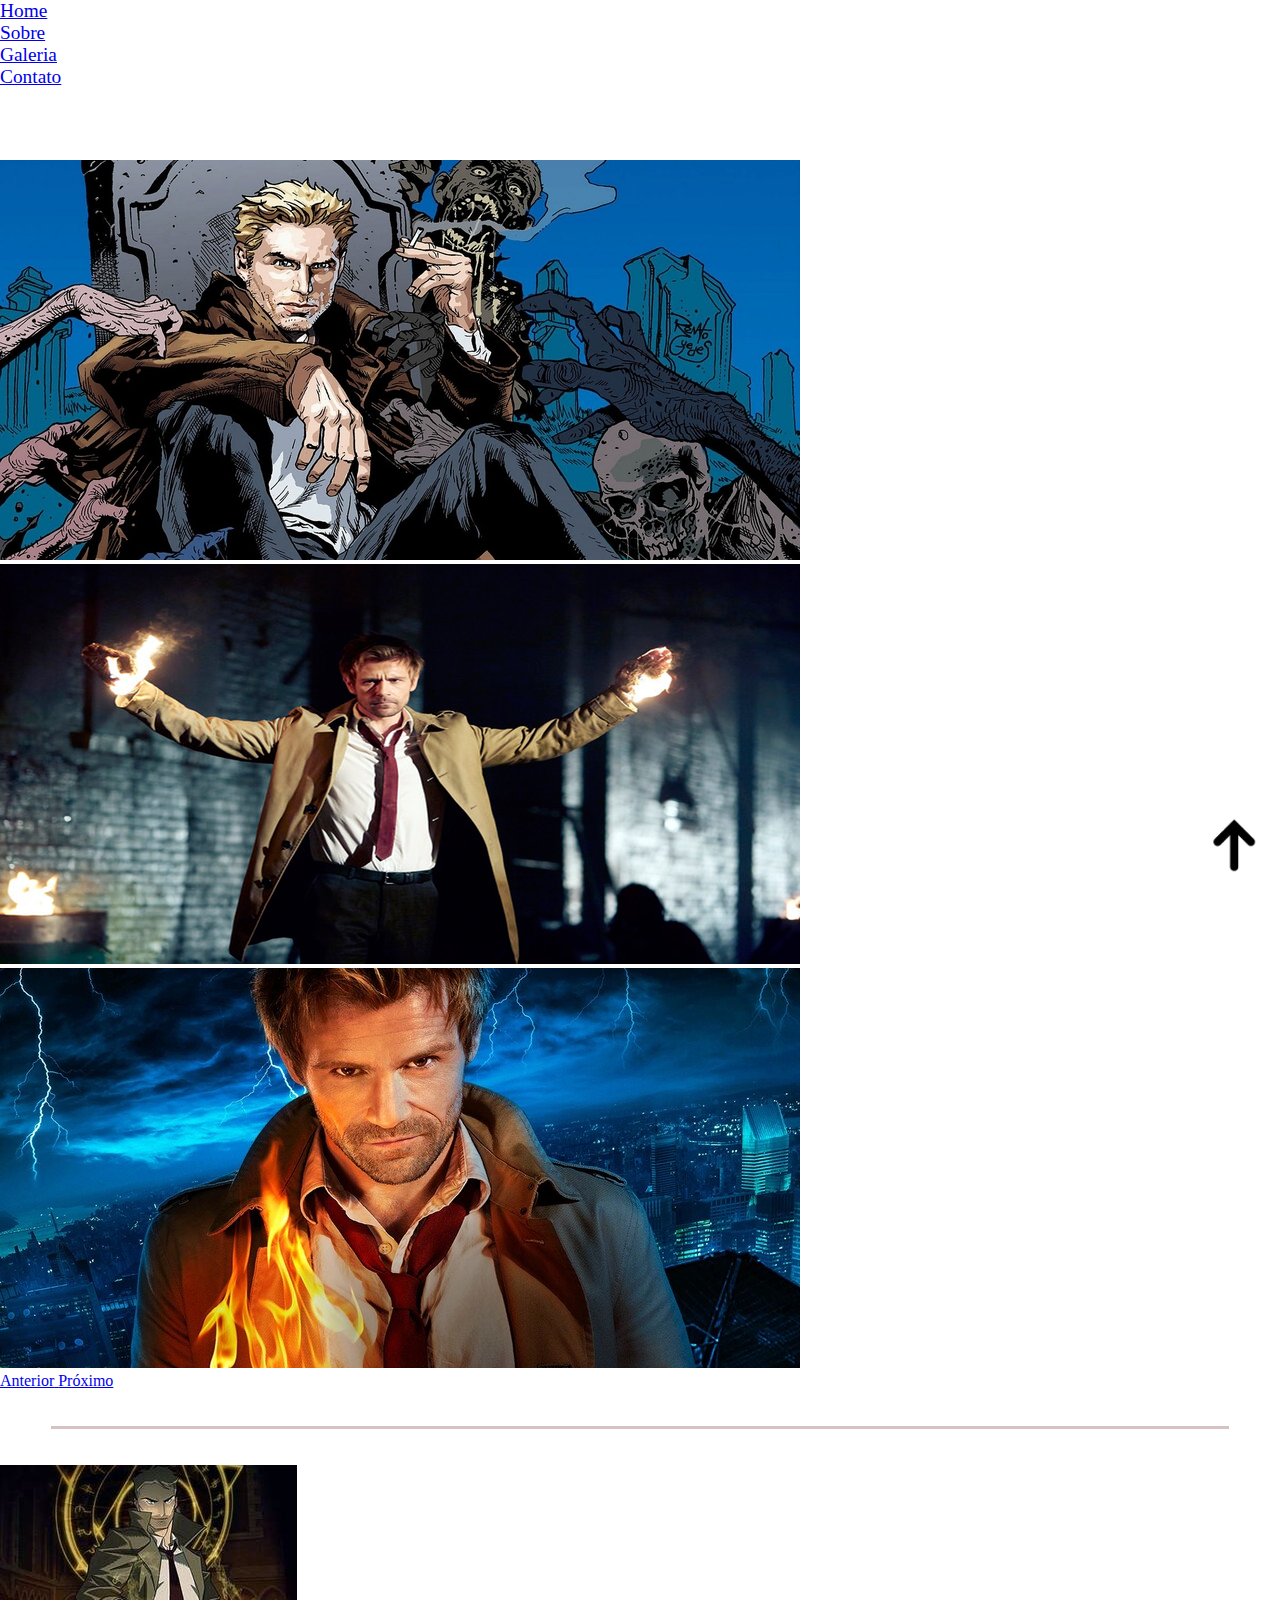
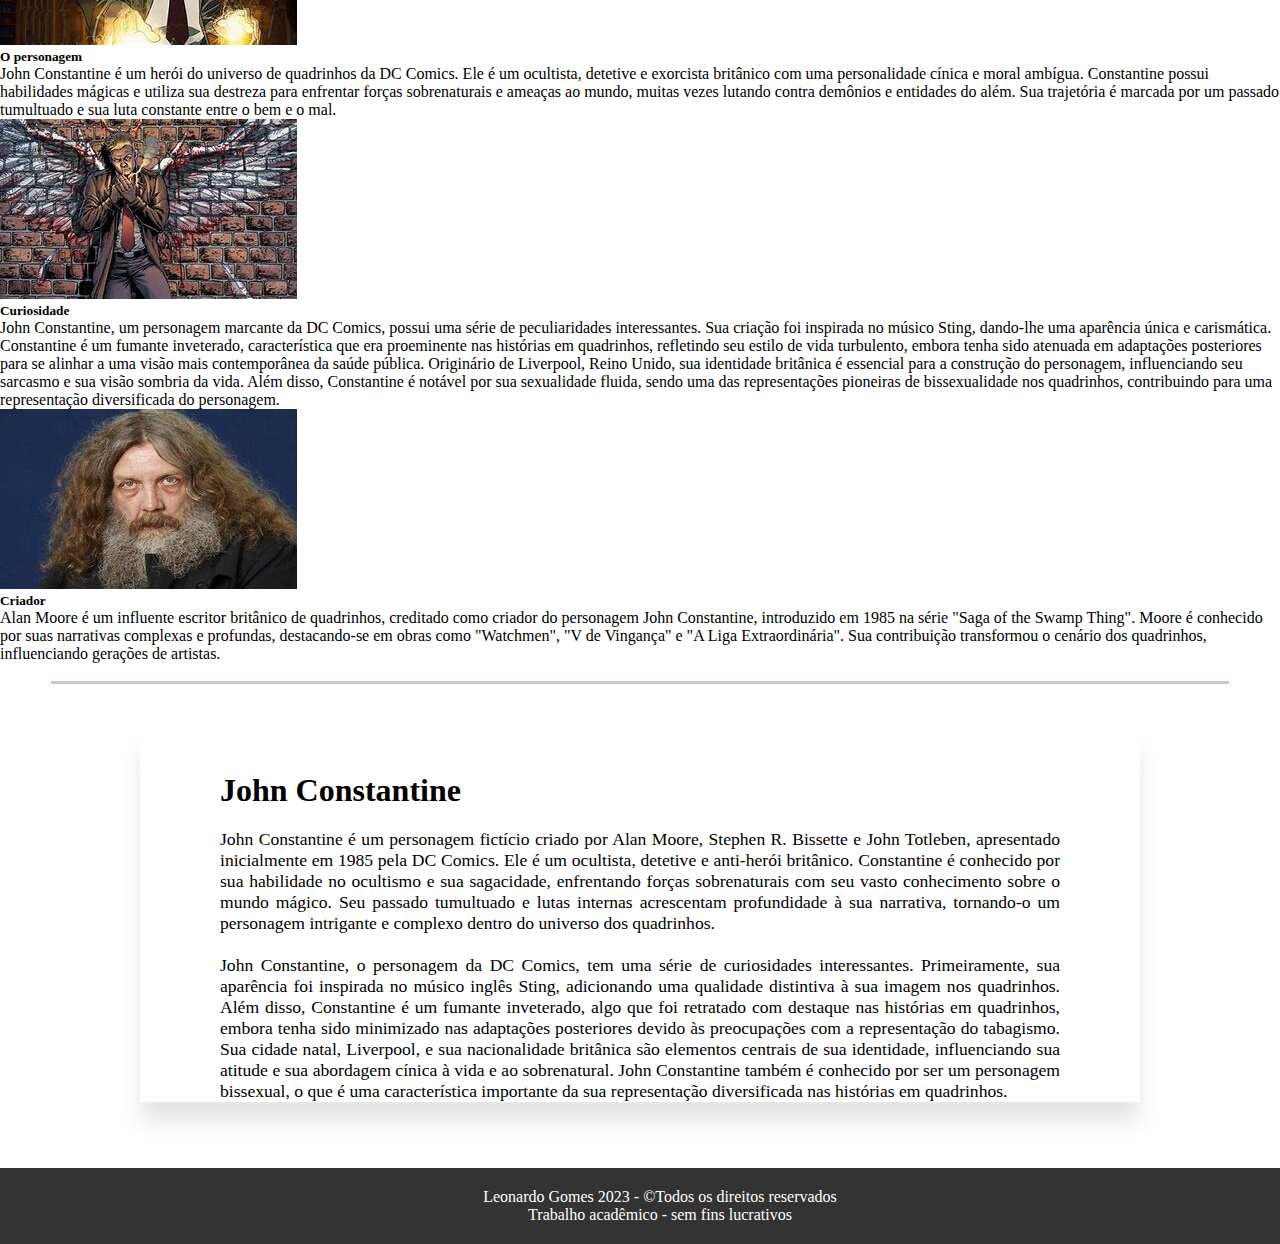
<file: index.html>
<!DOCTYPE html>
<html lang="pt-br">
  <head>
    
    <meta charset="utf-8">
    <meta name="viewport" content="width=device-width, initial-scale=1, shrink-to-fit=no">
    <link rel="stylesheet" href="estilo.css">
    <link rel="icon" type="image/png" href="img/icone.jpeg">
    <link rel="stylesheet" href="https://stackpath.bootstrapcdn.com/bootstrap/4.1.3/css/bootstrap.min.css" integrity="sha384-MCw98/SFnGE8fJT3GXwEOngsV7Zt27NXFoaoApmYm81iuXoPkFOJwJ8ERdknLPMO" crossorigin="anonymous">

    <title>Constantine - Home</title>
  </head>
  <body>

    <ul class="nav nav-pills">
      <li class="nav-item">
        <a class="nav-link active" href="index.html">Home</a>
      </li>
      <li class="nav-item">
        <a class="nav-link" href="sobre.html">Sobre</a>
      </li>
      <li class="nav-item">
        <a class="nav-link" href="Galeria.html">Galeria</a>
      </li>
      <li class="nav-item">
        <a class="nav-link" href="contato.html">Contato</a>
      </li>
    </ul>

    <br>

    <div class="corousel">

    <div id="carouselExampleIndicators" class="carousel slide" data-ride="carousel">
      <ol class="carousel-indicators">
        <li data-target="#carouselExampleIndicators" data-slide-to="0" class="active"></li>
        <li data-target="#carouselExampleIndicators" data-slide-to="1"></li>
        <li data-target="#carouselExampleIndicators" data-slide-to="2"></li>
      </ol>
      <div class="carousel-inner">
        <div class="carousel-item active">
          <img class="d-block w-100" src="img/carrosel1.jpg"  alt="Primeiro Slide">
        </div>
        <div class="carousel-item">
          <img class="d-block w-100" src="img/car.jpg"  alt="Segundo Slide">
        </div>
        <div class="carousel-item">
          <img class="d-block w-100" src="img/car2.jpg" alt="Terceiro Slide">
        </div>
      </div>
      <a class="carousel-control-prev" href="#carouselExampleIndicators" role="button" data-slide="prev">
        <span class="carousel-control-prev-icon" aria-hidden="true"></span>
        <span class="sr-only">Anterior</span>
      </a>
      <a class="carousel-control-next" href="#carouselExampleIndicators" role="button" data-slide="next">
        <span class="carousel-control-next-icon" aria-hidden="true"></span>
        <span class="sr-only">Próximo</span>
      </a>
    </div>
  
  </div>

  <br><br>

  <hr class="linha">

  <br><br>

    <div class="card-deck">
      <div class="card">
        <img class="card-img-top" src="img/card1.jpeg" alt="Imagem de capa do card">
        <div class="card-body">
          <h5 class="card-title">O personagem</h5>
          <p class="card-text">John Constantine é um herói do universo de quadrinhos da DC Comics. Ele é um ocultista, detetive e 
            exorcista britânico com uma personalidade cínica e moral ambígua. Constantine possui habilidades mágicas e utiliza sua destreza 
            para enfrentar forças sobrenaturais e ameaças ao mundo, muitas vezes lutando contra demônios e entidades do além. Sua trajetória 
            é marcada por um passado tumultuado e sua luta constante entre o bem e o mal.</p>
        </div>
      </div>

      <div class="card">
        <img class="card-img-top" src="img/constantine3.jpeg" alt="Imagem de capa do card">
        <div class="card-body">
          <h5 class="card-title">Curiosidade</h5>
          <p class="card-text">John Constantine, um personagem marcante da DC Comics, possui uma série de peculiaridades interessantes. Sua criação foi inspirada no músico 
            Sting, dando-lhe uma aparência única e carismática. Constantine é um fumante inveterado, característica que era proeminente nas histórias em quadrinhos, 
            refletindo seu estilo de vida turbulento, embora tenha sido atenuada em adaptações posteriores para se alinhar a uma visão mais contemporânea da saúde pública. 
            Originário de Liverpool, Reino Unido, sua identidade britânica é essencial para a construção do personagem, influenciando seu sarcasmo e sua visão sombria da 
            vida. Além disso, Constantine é notável por sua sexualidade fluida, sendo uma das representações pioneiras de bissexualidade nos quadrinhos, contribuindo para 
            uma representação diversificada do personagem.</p>
        </div>
      </div>

      <div class="card">
        <img class="card-img-top" src="img/alan.jpeg"alt="Imagem de capa do card">
        <div class="card-body">
          <h5 class="card-title">Criador</h5>
          <p class="card-text">Alan Moore é um influente escritor britânico de quadrinhos, creditado como criador do personagem John 
            Constantine, introduzido em 1985 na série "Saga of the Swamp Thing". Moore é conhecido por suas narrativas complexas e profundas,
             destacando-se em obras como "Watchmen", "V de Vingança" e "A Liga Extraordinária". Sua contribuição transformou o cenário dos 
             quadrinhos, influenciando gerações de artistas.</p>
        </div>
      </div>
    </div>

    <br>

    <hr class="linha">
    
    <br>

    <div class="introducao"><h1 class="title">John Constantine</h1>
      
      <p class="int">John Constantine é um personagem fictício criado por Alan Moore, Stephen R. Bissette e John Totleben, apresentado inicialmente em 
        1985 pela DC Comics. Ele é um ocultista, detetive e anti-herói britânico. Constantine é conhecido por sua habilidade no ocultismo e 
        sua sagacidade, enfrentando forças sobrenaturais com seu vasto conhecimento sobre o mundo mágico. Seu passado tumultuado e lutas 
        internas acrescentam profundidade à sua narrativa, tornando-o um personagem intrigante e complexo dentro do universo dos quadrinhos.
        <br><br>
        John Constantine, o personagem da DC Comics, tem uma série de curiosidades interessantes. Primeiramente, sua aparência foi inspirada 
        no músico inglês Sting, adicionando uma qualidade distintiva à sua imagem nos quadrinhos. Além disso, Constantine é um fumante 
        inveterado, algo que foi retratado com destaque nas histórias em quadrinhos, embora tenha sido minimizado nas adaptações posteriores 
        devido às preocupações com a representação do tabagismo. Sua cidade natal, Liverpool, e sua nacionalidade britânica são elementos 
        centrais de sua identidade, influenciando sua atitude e sua abordagem cínica à vida e ao sobrenatural. John Constantine também é 
        conhecido por ser um personagem bissexual, o que é uma característica importante da sua representação diversificada nas histórias 
        em quadrinhos.
      </p>
    </div>

    <div class="seta-container">
    <div align="right" class="seta"><a href="#"><img src="img/seta-remove.png" width="5%"></a></div> 
  </div>

    <br><br>

    <footer>
      <p>Leonardo Gomes 2023 - &copyTodos os direitos reservados<br>Trabalho acadêmico - sem fins lucrativos</p>
  </footer>

    <script src="https://code.jquery.com/jquery-3.3.1.slim.min.js" integrity="sha384-q8i/X+965DzO0rT7abK41JStQIAqVgRVzpbzo5smXKp4YfRvH+8abtTE1Pi6jizo" crossorigin="anonymous"></script>
    <script src="https://cdnjs.cloudflare.com/ajax/libs/popper.js/1.14.3/umd/popper.min.js" integrity="sha384-ZMP7rVo3mIykV+2+9J3UJ46jBk0WLaUAdn689aCwoqbBJiSnjAK/l8WvCWPIPm49" crossorigin="anonymous"></script>
    <script src="https://stackpath.bootstrapcdn.com/bootstrap/4.1.3/js/bootstrap.min.js" integrity="sha384-ChfqqxuZUCnJSK3+MXmPNIyE6ZbWh2IMqE241rYiqJxyMiZ6OW/JmZQ5stwEULTy" crossorigin="anonymous"></script>
  </body>
</html>
</file>
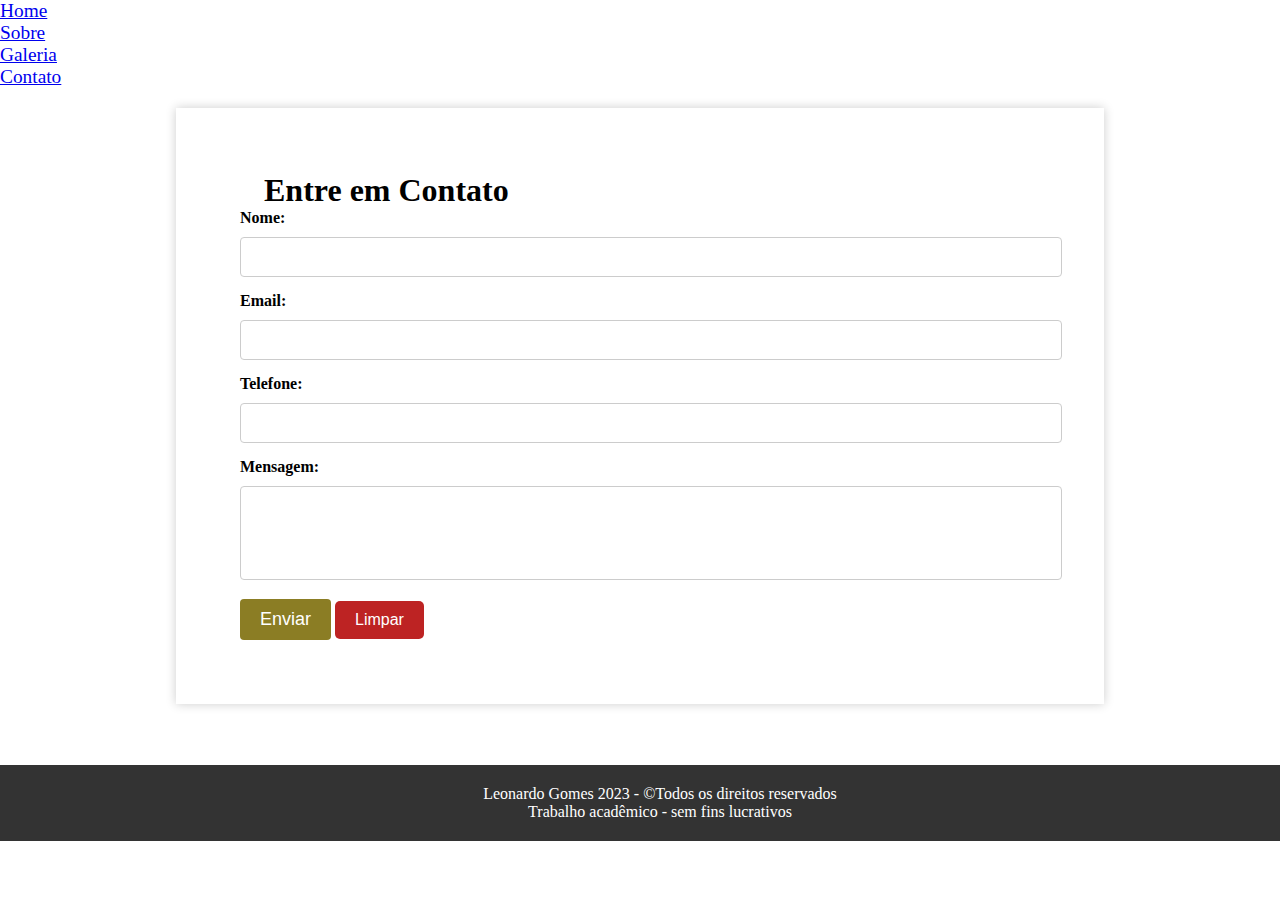
<file: contato.html>
<!DOCTYPE html>
<html lang="pt-br">
  <head>
    <!-- Meta tags Obrigatórias -->
    <meta charset="utf-8">
    <meta name="viewport" content="width=device-width, initial-scale=1, shrink-to-fit=no">
    <link rel="stylesheet" href="estilo.css">
    <link rel="icon" type="image/png" href="img/icone.jpeg">
    <link rel="stylesheet" href="https://stackpath.bootstrapcdn.com/bootstrap/4.1.3/css/bootstrap.min.css" integrity="sha384-MCw98/SFnGE8fJT3GXwEOngsV7Zt27NXFoaoApmYm81iuXoPkFOJwJ8ERdknLPMO" crossorigin="anonymous">

    <title>Contato</title>
  </head>
  <body>
    
    <ul class="nav nav-pills">
    <li class="nav-item">
      <a class="nav-link" href="index.html">Home</a>
    </li>
    <li class="nav-item">
      <a class="nav-link" href="sobre.html">Sobre</a>
    </li>
    <li class="nav-item">
      <a class="nav-link" href="Galeria.html">Galeria</a>
    </li>
    <li class="nav-item">
      <a class="nav-link active" href="contato.html">Contato</a>
    </li>
  </ul>

      <div class="contato">
        <h1>Entre em Contato</h1>
        <form action="contato1.html" method="post">
            <label for="nome">Nome:</label>
            <input type="text" id="nome" name="nome" required>

            <label for="email">Email:</label>
            <input type="email" id="email" name="email" required>

            <label for="telefone">Telefone:</label>
            <input type="tel" id="telefone" name="telefone" required>

			<style>
		
				textarea {
				   resize: none;
				}
				
				</style>

            <label for="mensagem">Mensagem:</label>
            <textarea id="mensagem" name="mensagem" rows="4" ></textarea>

            <input type="submit" value="Enviar"> <button type="reset" class="reset">Limpar</button>
        </form>
    </div>
					
				</form>
			</div>

			<br><br>
	
	<footer>
        <p>Leonardo Gomes 2023 - &copyTodos os direitos reservados<br>Trabalho acadêmico - sem fins lucrativos</p>
    </footer>
    
    <script src="https://code.jquery.com/jquery-3.3.1.slim.min.js" integrity="sha384-q8i/X+965DzO0rT7abK41JStQIAqVgRVzpbzo5smXKp4YfRvH+8abtTE1Pi6jizo" crossorigin="anonymous"></script>
    <script src="https://cdnjs.cloudflare.com/ajax/libs/popper.js/1.14.3/umd/popper.min.js" integrity="sha384-ZMP7rVo3mIykV+2+9J3UJ46jBk0WLaUAdn689aCwoqbBJiSnjAK/l8WvCWPIPm49" crossorigin="anonymous"></script>
    <script src="https://stackpath.bootstrapcdn.com/bootstrap/4.1.3/js/bootstrap.min.js" integrity="sha384-ChfqqxuZUCnJSK3+MXmPNIyE6ZbWh2IMqE241rYiqJxyMiZ6OW/JmZQ5stwEULTy" crossorigin="anonymous"></script>
  </body>
</html>
</file>
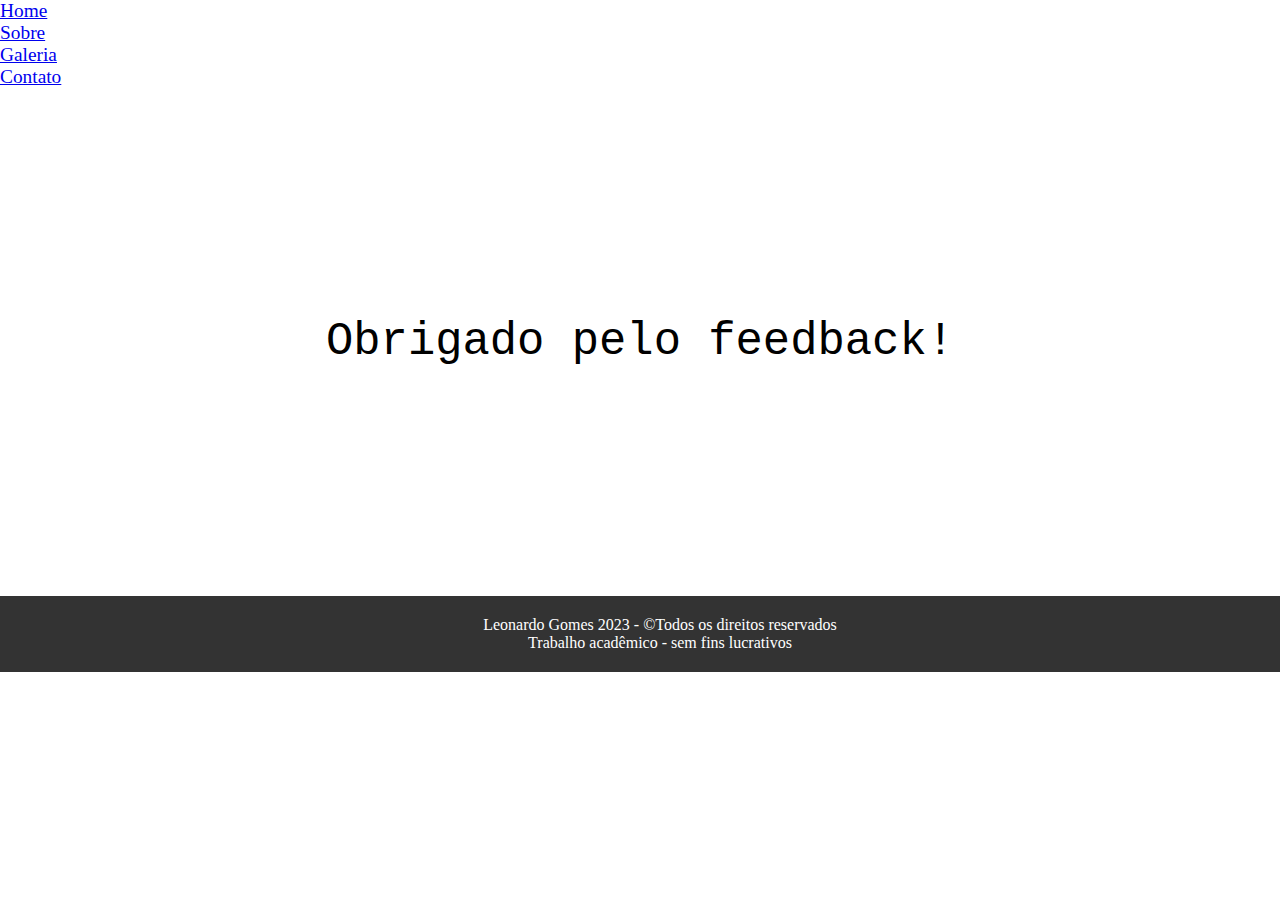
<file: contato1.html>
<!DOCTYPE html>
<html lang="pt-br">
  <head>
    <!-- Meta tags Obrigatórias -->
    <meta charset="utf-8">
    <meta name="viewport" content="width=device-width, initial-scale=1, shrink-to-fit=no">
    <link rel="stylesheet" href="estilo.css">
    <link rel="icon" type="image/png" href="img/icone.jpeg">
    <link rel="stylesheet" href="https://stackpath.bootstrapcdn.com/bootstrap/4.1.3/css/bootstrap.min.css" integrity="sha384-MCw98/SFnGE8fJT3GXwEOngsV7Zt27NXFoaoApmYm81iuXoPkFOJwJ8ERdknLPMO" crossorigin="anonymous">

    <title>Contato</title>
  </head>
  <body>
    
    <ul class="nav nav-pills">
      <li class="nav-item">
        <a class="nav-link" href="index.html">Home</a>
      </li>
      <li class="nav-item">
        <a class="nav-link" href="sobre.html">Sobre</a>
      </li>
      <li class="nav-item">
        <a class="nav-link" href="Galeria.html">Galeria</a>
      </li>
      <li class="nav-item">
        <a class="nav-link active" href="contato.html">Contato</a>
      </li>
    </ul>

      <center><p class="thanks">Obrigado pelo feedback!<br></p></center>		
	
	<footer>
        <p>Leonardo Gomes 2023 - &copyTodos os direitos reservados<br>Trabalho acadêmico - sem fins lucrativos</p>
    </footer>
    
    <script src="https://code.jquery.com/jquery-3.3.1.slim.min.js" integrity="sha384-q8i/X+965DzO0rT7abK41JStQIAqVgRVzpbzo5smXKp4YfRvH+8abtTE1Pi6jizo" crossorigin="anonymous"></script>
    <script src="https://cdnjs.cloudflare.com/ajax/libs/popper.js/1.14.3/umd/popper.min.js" integrity="sha384-ZMP7rVo3mIykV+2+9J3UJ46jBk0WLaUAdn689aCwoqbBJiSnjAK/l8WvCWPIPm49" crossorigin="anonymous"></script>
    <script src="https://stackpath.bootstrapcdn.com/bootstrap/4.1.3/js/bootstrap.min.js" integrity="sha384-ChfqqxuZUCnJSK3+MXmPNIyE6ZbWh2IMqE241rYiqJxyMiZ6OW/JmZQ5stwEULTy" crossorigin="anonymous"></script>
  </body>
</html>
</file>
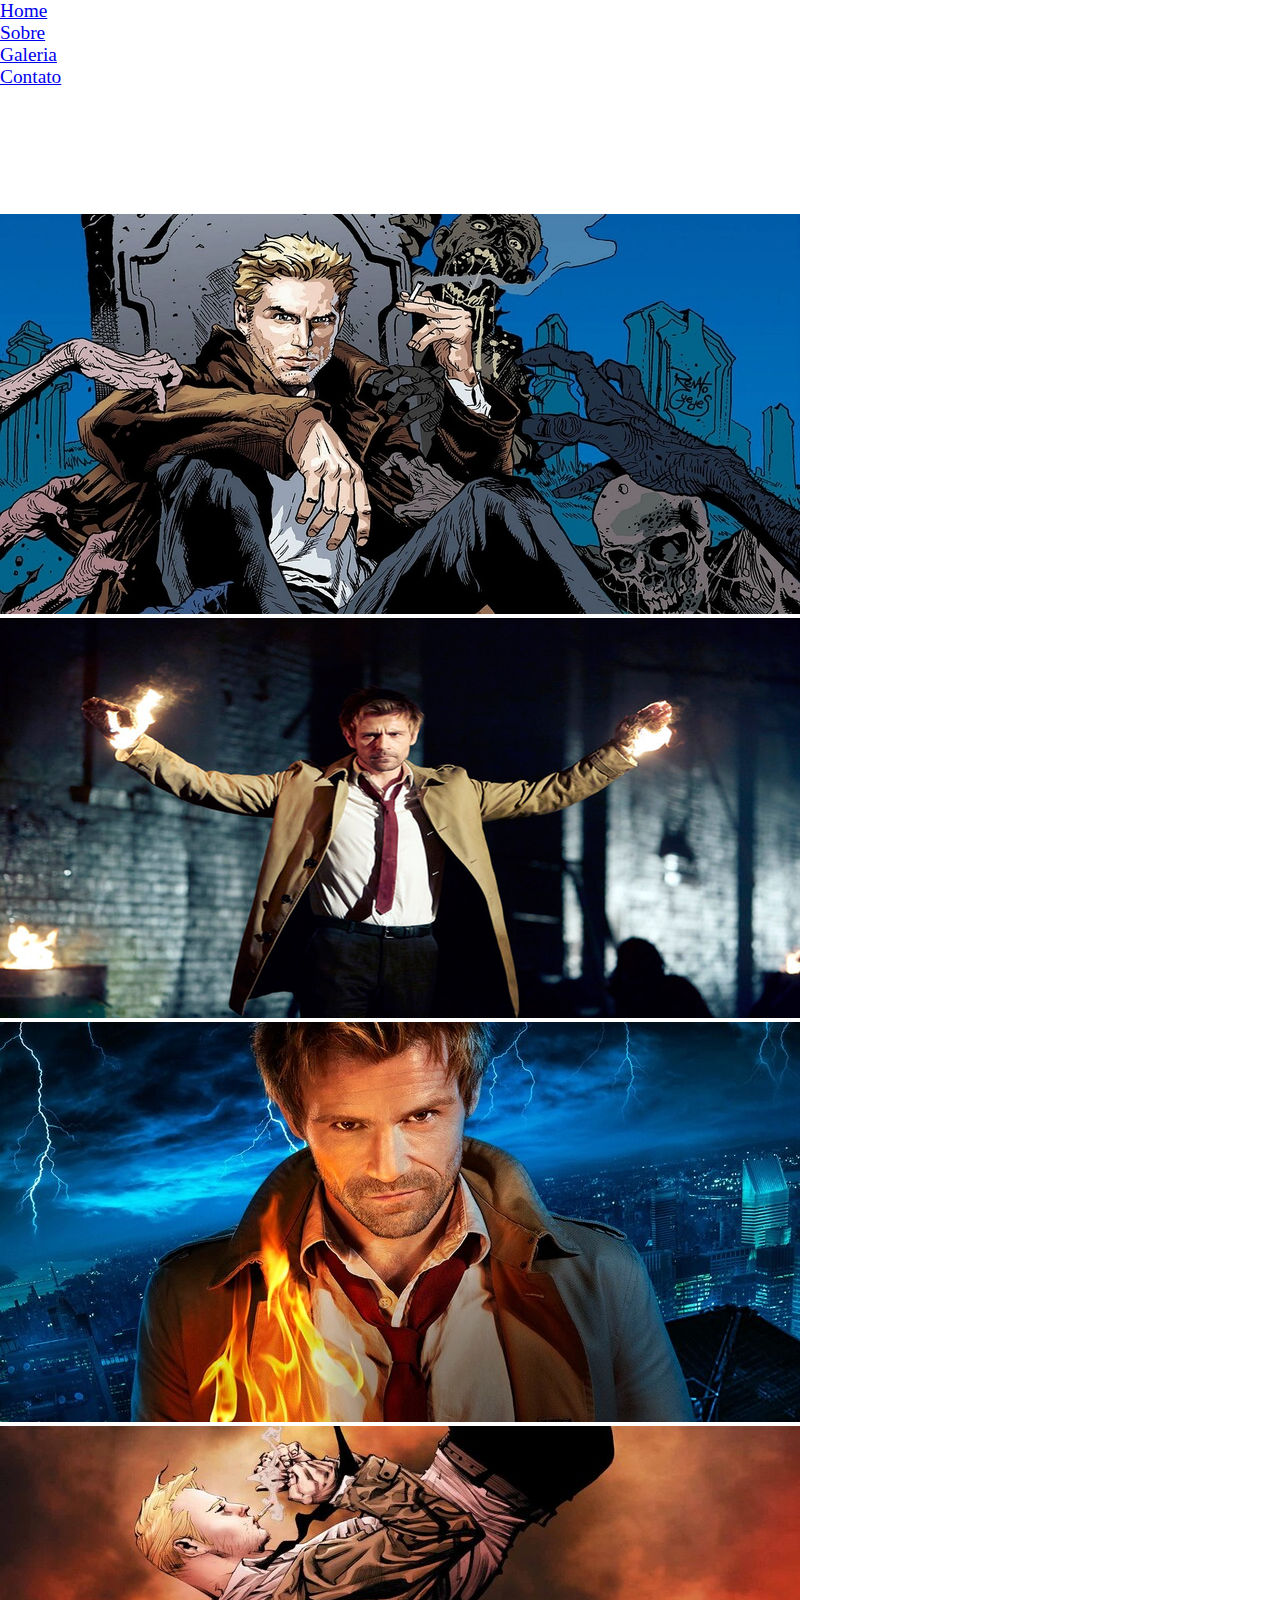
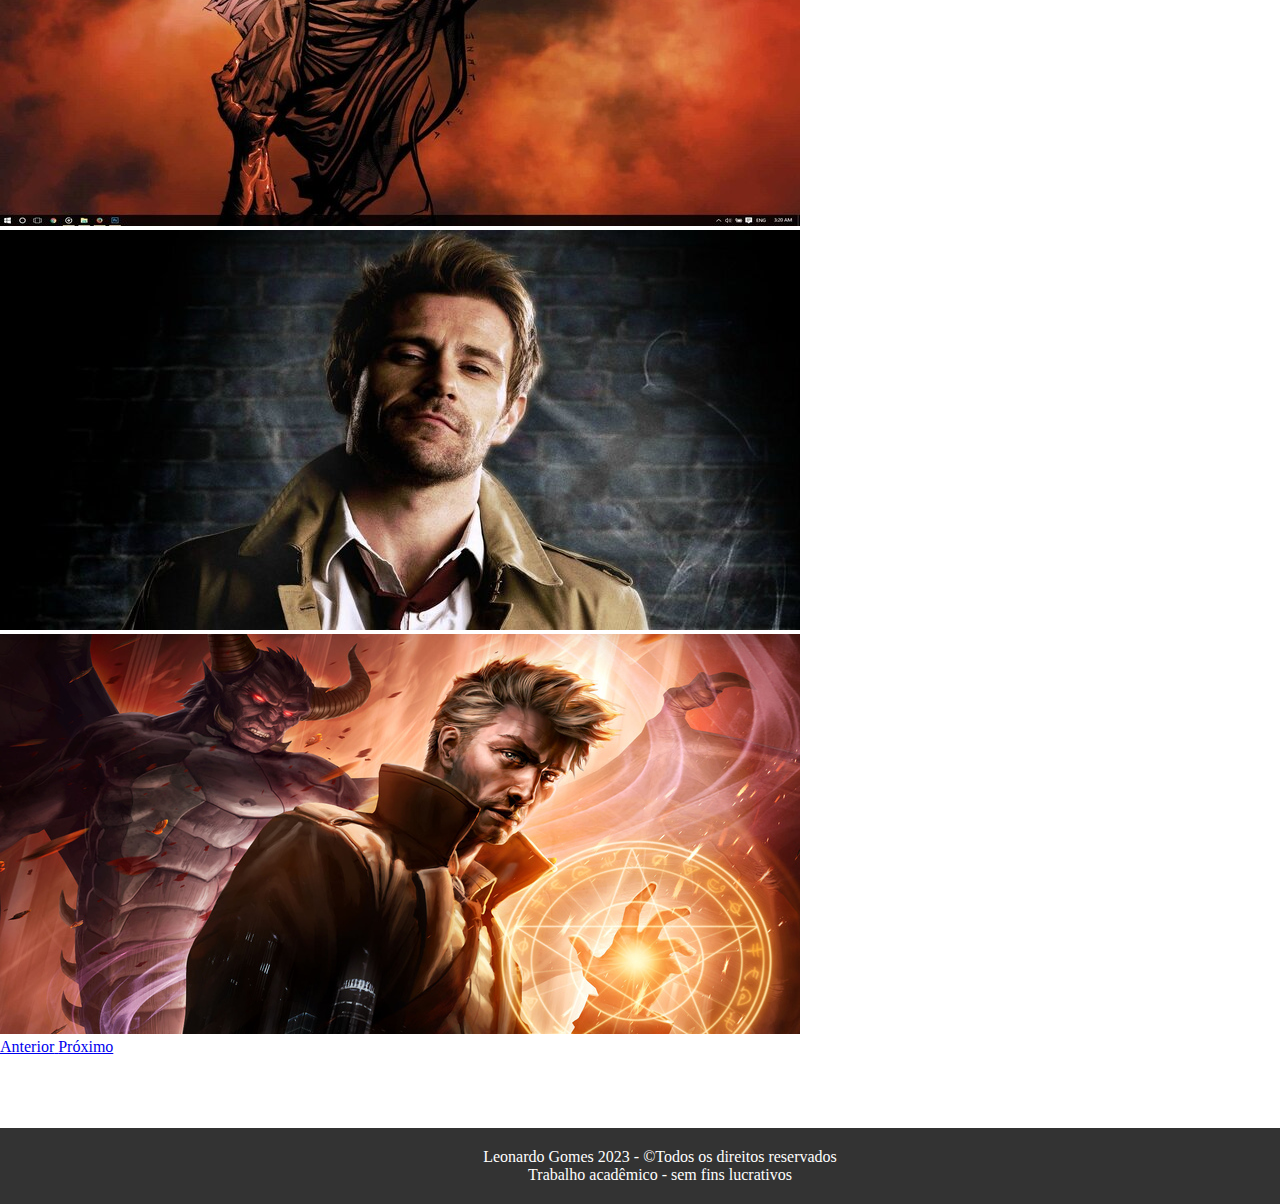
<file: Galeria.html>
<!DOCTYPE html>
<html lang="pt-br">
  <head>
    
    <meta charset="utf-8">
    <meta name="viewport" content="width=device-width, initial-scale=1, shrink-to-fit=no">
    <link rel="stylesheet" href="estilo.css">
    <link rel="icon" type="image/png" href="img/icone.jpeg">
    <link rel="stylesheet" href="https://stackpath.bootstrapcdn.com/bootstrap/4.1.3/css/bootstrap.min.css" integrity="sha384-MCw98/SFnGE8fJT3GXwEOngsV7Zt27NXFoaoApmYm81iuXoPkFOJwJ8ERdknLPMO" crossorigin="anonymous">

    <title>Constantine - Home</title>
  </head>
  <body>

    <ul class="nav nav-pills">
        <li class="nav-item">
          <a class="nav-link" href="index.html">Home</a>
        </li>
        <li class="nav-item">
          <a class="nav-link" href="sobre.html">Sobre</a>
        </li>
        <li class="nav-item">
          <a class="nav-link active" href="Galeria.html">Galeria</a>
        </li>
        <li class="nav-item">
          <a class="nav-link" href="contato.html">Contato</a>
        </li>
      </ul>

    <br>

    <div class="corousel">

    <div id="carouselExampleIndicators" class="carousel slide" data-ride="carousel">
      <ol class="carousel-indicators">
        <li data-target="#carouselExampleIndicators" data-slide-to="0" class="active"></li>
        <li data-target="#carouselExampleIndicators" data-slide-to="1"></li>
        <li data-target="#carouselExampleIndicators" data-slide-to="2"></li>
        <li data-target="#carouselExampleIndicators" data-slide-to="3"></li>
        <li data-target="#carouselExampleIndicators" data-slide-to="4"></li>
        <li data-target="#carouselExampleIndicators" data-slide-to="5"></li>
      </ol>
      <div class="carousel-inner">
        <div class="carousel-item active">
          <img class="d-block w-100" src="img/carrosel1.jpg"  alt="Primeiro Slide">
        </div>
        <div class="carousel-item">
          <img class="d-block w-100" src="img/car.jpg"  alt="Segundo Slide">
        </div>
        <div class="carousel-item">
          <img class="d-block w-100" src="img/car2.jpg" alt="Terceiro Slide">
        </div>
        <div class="carousel-item">
            <img class="d-block w-100" src="img/galeria3.jpg" alt="Quarto Slide">
          </div>
          <div class="carousel-item">
            <img class="d-block w-100" src="img/gale.jpg" alt="Quinto Slide">
          </div>
          <div class="carousel-item">
            <img class="d-block w-100" src="img/gale2.jpg" alt="Sexto Slide">
          </div>
      </div>
      <a class="carousel-control-prev" href="#carouselExampleIndicators" role="button" data-slide="prev">
        <span class="carousel-control-prev-icon" aria-hidden="true"></span>
        <span class="sr-only">Anterior</span>
      </a>
      <a class="carousel-control-next" href="#carouselExampleIndicators" role="button" data-slide="next">
        <span class="carousel-control-next-icon" aria-hidden="true"></span>
        <span class="sr-only">Próximo</span>
      </a>
    </div>
  
  </div>

        </div>
      </div>

      <br><br><br><br>

    <footer>
      <p>Leonardo Gomes 2023 - &copyTodos os direitos reservados<br>Trabalho acadêmico - sem fins lucrativos</p>
  </footer>

    <script src="https://code.jquery.com/jquery-3.3.1.slim.min.js" integrity="sha384-q8i/X+965DzO0rT7abK41JStQIAqVgRVzpbzo5smXKp4YfRvH+8abtTE1Pi6jizo" crossorigin="anonymous"></script>
    <script src="https://cdnjs.cloudflare.com/ajax/libs/popper.js/1.14.3/umd/popper.min.js" integrity="sha384-ZMP7rVo3mIykV+2+9J3UJ46jBk0WLaUAdn689aCwoqbBJiSnjAK/l8WvCWPIPm49" crossorigin="anonymous"></script>
    <script src="https://stackpath.bootstrapcdn.com/bootstrap/4.1.3/js/bootstrap.min.js" integrity="sha384-ChfqqxuZUCnJSK3+MXmPNIyE6ZbWh2IMqE241rYiqJxyMiZ6OW/JmZQ5stwEULTy" crossorigin="anonymous"></script>
  </body>
</html>
</file>
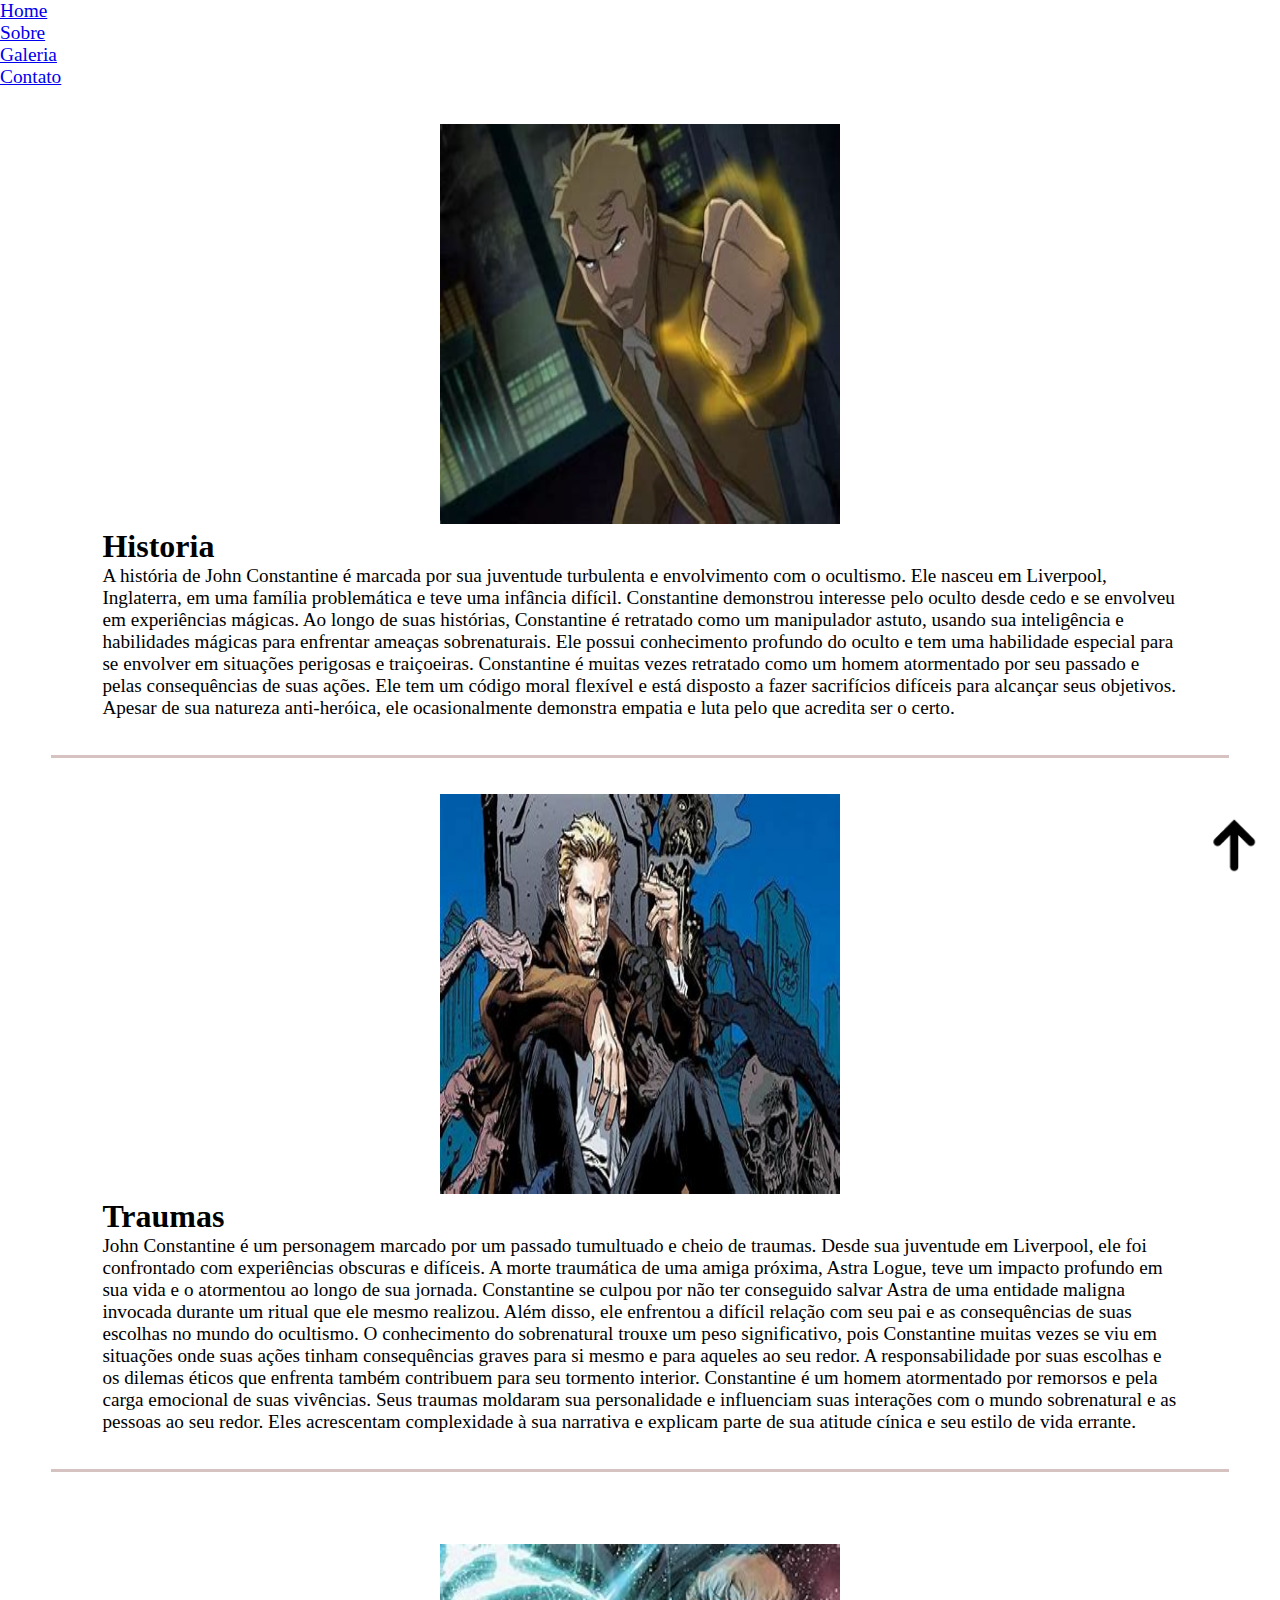
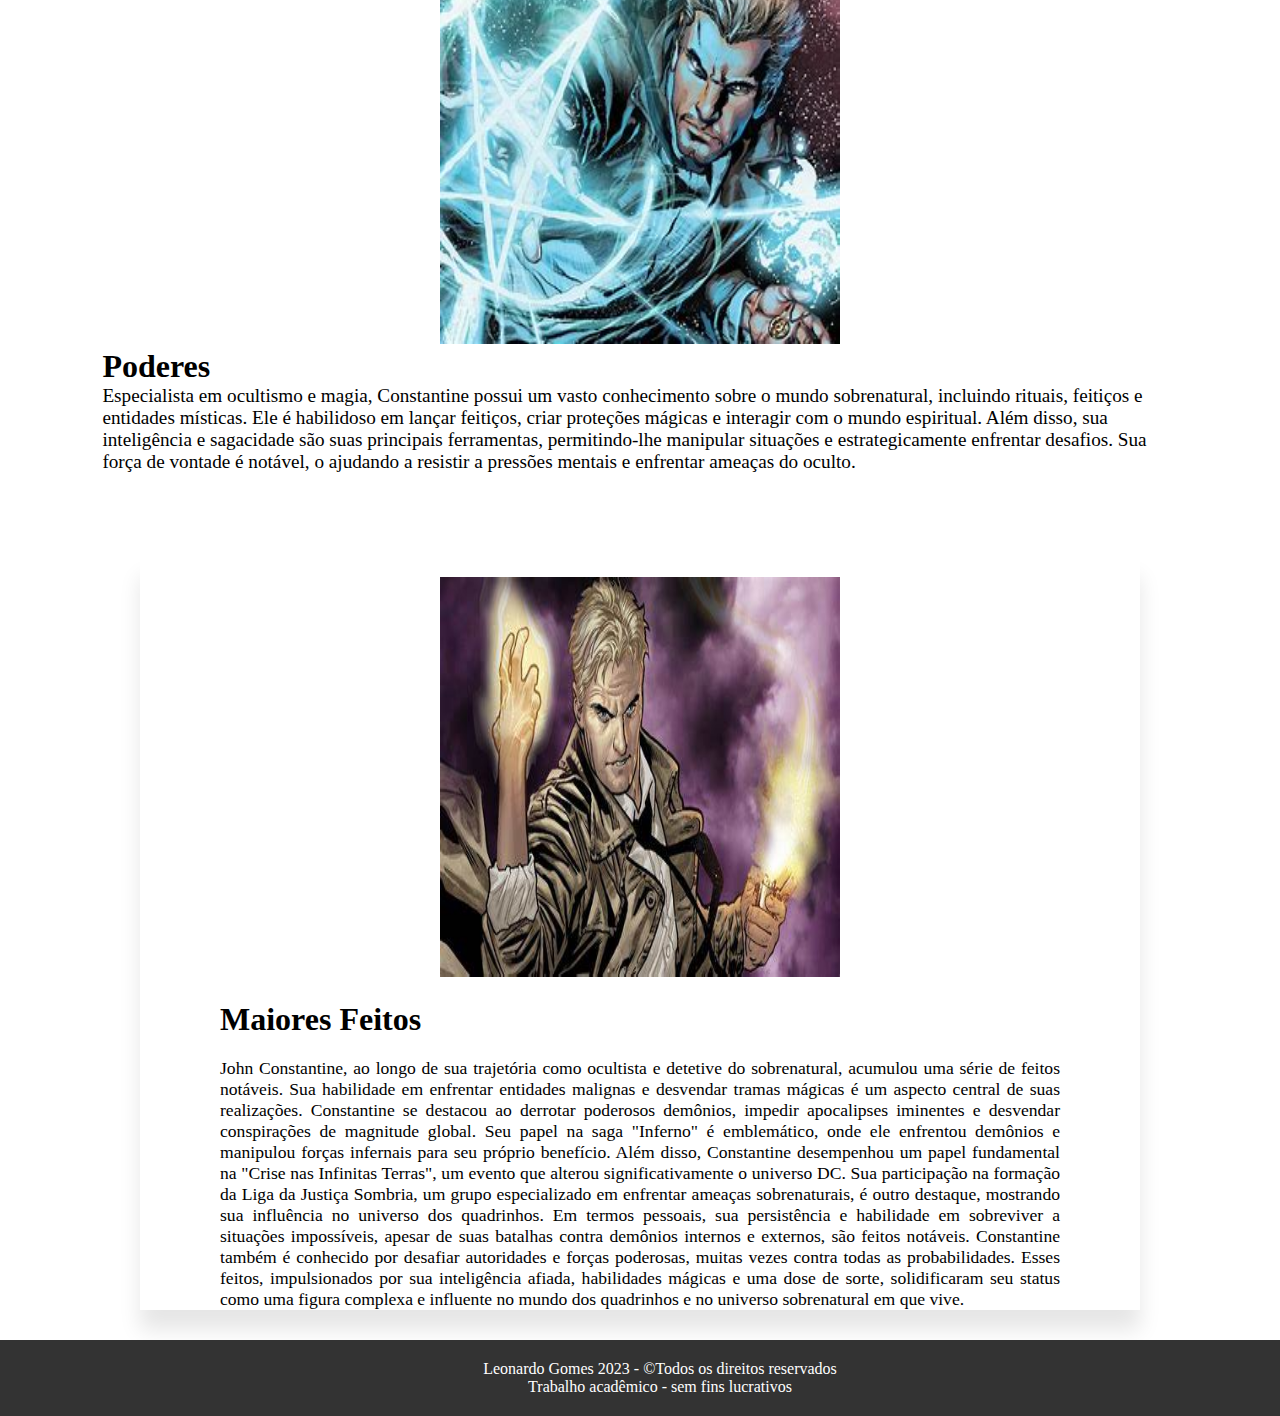
<file: sobre.html>
<!DOCTYPE html>
<html lang="pt-br">

<head>
  <!-- Meta tags Obrigatórias -->
  <meta charset="utf-8">
  <meta name="viewport" content="width=device-width, initial-scale=1, shrink-to-fit=no">
  <link rel="stylesheet" href="estilo.css">
  <link rel="icon" type="image/png" href="img/icone.jpeg">
  <link rel="stylesheet" href="https://stackpath.bootstrapcdn.com/bootstrap/4.1.3/css/bootstrap.min.css"
    integrity="sha384-MCw98/SFnGE8fJT3GXwEOngsV7Zt27NXFoaoApmYm81iuXoPkFOJwJ8ERdknLPMO" crossorigin="anonymous">

  <title>Sobre</title>
</head>

<body>

  <ul class="nav nav-pills">
    <li class="nav-item">
      <a class="nav-link" href="index.html">Home</a>
    </li>
    <li class="nav-item">
      <a class="nav-link active" href="sobre.html">Sobre</a>
    </li>
    <li class="nav-item">
      <a class="nav-link" href="Galeria.html">Galeria</a>
    </li>
    <li class="nav-item">
      <a class="nav-link" href="contato.html">Contato</a>
    </li>
  </ul>

  <br><br>


  <div class="body-card">
  <center><img src="img/historia.jpeg" width="400" height="400" class="img_sobre"></center>
  <h1 class="title-card"> Historia</h1>
  <div class="text">
    <P class="sobre">A história de John Constantine é marcada por sua juventude turbulenta e envolvimento com o
      ocultismo. Ele nasceu em Liverpool, Inglaterra, em uma família problemática e teve uma infância difícil.
      Constantine demonstrou interesse pelo oculto desde cedo e se envolveu em experiências mágicas.

      Ao longo de suas histórias, Constantine é retratado como um manipulador astuto, usando sua inteligência e
      habilidades mágicas para enfrentar ameaças sobrenaturais. Ele possui conhecimento profundo do oculto e tem uma
      habilidade especial para se envolver em situações perigosas e traiçoeiras.

      Constantine é muitas vezes retratado como um homem atormentado por seu passado e pelas consequências de suas
      ações. Ele tem um código moral flexível e está disposto a fazer sacrifícios difíceis para alcançar seus objetivos.
      Apesar de sua natureza anti-heróica, ele ocasionalmente demonstra empatia e luta pelo que acredita ser o certo.
    </p>
  </div>
</div>

  <br><br>
  <hr class="linha"><br><br>

  <div class="body-card">
    <center><img src="img/Constantine1.jpeg" width="400" height="400" class="img_sobre"></center>
    <h1 class="title-card">Traumas</h1>
    <div class="text">
      <P class="sobre">John Constantine é um personagem marcado por um passado tumultuado e cheio de traumas. Desde sua
        juventude em Liverpool, ele foi confrontado com experiências obscuras e difíceis. A morte traumática de uma amiga
        próxima, Astra Logue, teve um impacto profundo em sua vida e o atormentou ao longo de sua jornada. Constantine se
        culpou por não ter conseguido salvar Astra de uma entidade maligna invocada durante um ritual que ele mesmo
        realizou.
  
        Além disso, ele enfrentou a difícil relação com seu pai e as consequências de suas escolhas no mundo do ocultismo.
        O conhecimento do sobrenatural trouxe um peso significativo, pois Constantine muitas vezes se viu em situações
        onde suas ações tinham consequências graves para si mesmo e para aqueles ao seu redor. A responsabilidade por suas
        escolhas e os dilemas éticos que enfrenta também contribuem para seu tormento interior.
  
        Constantine é um homem atormentado por remorsos e pela carga emocional de suas vivências. Seus traumas moldaram
        sua personalidade e influenciam suas interações com o mundo sobrenatural e as pessoas ao seu redor. Eles
        acrescentam complexidade à sua narrativa e explicam parte de sua atitude cínica e seu estilo de vida errante.
      </p>
    </div>
  </div>

  <br><br>
  <hr class="linha"><br><br>


  <br><br>

  <div class="body-card">
    <center><img src="img/poderes.jpeg" width="400" height="400" class="img_sobre"></center>
    <h1 class="title-card">Poderes</h1>
    <div class="text">
      <P class="sobre">Especialista em ocultismo e magia,
        Constantine possui um vasto conhecimento sobre o mundo sobrenatural, incluindo rituais, feitiços e entidades
        místicas.
        Ele é habilidoso em lançar feitiços, criar proteções mágicas e interagir com o mundo espiritual. Além disso, sua
        inteligência e sagacidade são suas principais ferramentas, permitindo-lhe manipular situações e estrategicamente
        enfrentar desafios. Sua força de vontade é notável, o ajudando a resistir a pressões mentais e enfrentar ameaças
        do
        oculto.
      </p>
    </div>
  </div>



  <br><br><br>

  <div class="introducao">
    <center><img src="img/constantine2.jpeg" width="400" height="400"></center>
    <h1 class="title">Maiores Feitos</h1>

    <p class="int">John Constantine, ao longo de sua trajetória como ocultista e detetive do sobrenatural, acumulou uma
      série de feitos notáveis. Sua habilidade em enfrentar entidades malignas e desvendar tramas mágicas é um aspecto
      central de suas realizações. Constantine se destacou ao derrotar poderosos demônios, impedir apocalipses iminentes
      e desvendar conspirações de magnitude global.

      Seu papel na saga "Inferno" é emblemático, onde ele enfrentou demônios e manipulou forças infernais para seu
      próprio benefício. Além disso, Constantine desempenhou um papel fundamental na "Crise nas Infinitas Terras", um
      evento que alterou significativamente o universo DC. Sua participação na formação da Liga da Justiça Sombria, um
      grupo especializado em enfrentar ameaças sobrenaturais, é outro destaque, mostrando sua influência no universo dos
      quadrinhos.

      Em termos pessoais, sua persistência e habilidade em sobreviver a situações impossíveis, apesar de suas batalhas
      contra demônios internos e externos, são feitos notáveis. Constantine também é conhecido por desafiar autoridades
      e forças poderosas, muitas vezes contra todas as probabilidades.

      Esses feitos, impulsionados por sua inteligência afiada, habilidades mágicas e uma dose de sorte, solidificaram
      seu status como uma figura complexa e influente no mundo dos quadrinhos e no universo sobrenatural em que vive.
    </p>
  </div>
  <div class="seta-container">
    <div align="right" class="seta"><a href="#"><img src="img/seta-remove.png" width="5%"></a></div>
  </div>

  <footer>
    <p>Leonardo Gomes 2023 - &copyTodos os direitos reservados<br>Trabalho acadêmico - sem fins lucrativos</p>
  </footer>

  <script src="https://code.jquery.com/jquery-3.3.1.slim.min.js"
    integrity="sha384-q8i/X+965DzO0rT7abK41JStQIAqVgRVzpbzo5smXKp4YfRvH+8abtTE1Pi6jizo"
    crossorigin="anonymous"></script>
  <script src="https://cdnjs.cloudflare.com/ajax/libs/popper.js/1.14.3/umd/popper.min.js"
    integrity="sha384-ZMP7rVo3mIykV+2+9J3UJ46jBk0WLaUAdn689aCwoqbBJiSnjAK/l8WvCWPIPm49"
    crossorigin="anonymous"></script>
  <script src="https://stackpath.bootstrapcdn.com/bootstrap/4.1.3/js/bootstrap.min.js"
    integrity="sha384-ChfqqxuZUCnJSK3+MXmPNIyE6ZbWh2IMqE241rYiqJxyMiZ6OW/JmZQ5stwEULTy"
    crossorigin="anonymous"></script>
</body>

</html>
</file>
<file: estilo.css>
*{
    margin: 0;
    padding: 0;
    scroll-behavior: smooth;
}

.nav,
.nav-item{
    
    font-size: 110%;
}

.container{
    display: flex;
    justify-content: center;
    align-items: center;
}


.title-card{
    margin-left: 5%;
}

.sobre{
    padding-left: 8%;
    padding-right: 8%;
    font-size: 120%;
}

.img_sobre{
    border-radius: 0%;
}

h1{
    padding-left: 3%;
    color: black;
    font-size: 200%;
}

.contato{
    max-width: 800px;
    margin: 0 auto;
    padding: 5%;
    background-color: #fff;
    box-shadow: 0 0 10px rgba(0, 0, 0, 0.2);
    margin-top: 20px;
    margin-bottom: 25px;
}

label {
    display: block;
    margin-bottom: 10px;
    color: #000000;
    font-weight: bold;
}

input[type="text"],
input[type="email"],
input[type="tel"],
textarea {
    width: 100%;
    padding: 10px;
    margin-bottom: 15px;
    border: 1px solid #ccc;
    border-radius: 4px;
    font-size: 16px;
}

input[type="submit"] {
    background-color: #8b7d24;
    color: #fff;
    border: none;
    padding: 10px 20px;
    cursor: pointer;
    font-size: 18px;
    border-radius: 4px;
}

input[type="submit"]:hover {
    background-color: #ccb114;
}

.reset{
    background-color: rgb(189, 35, 35);
    font-size: 18px;
    color: #fff;
    padding: 10px 20px;
    border: none;
    border-radius: 5px;
    font-size: 16px;
    cursor: pointer;
}

.reset:hover{
    background-color: rgb(233, 9, 9);
}

.thanks{
    font-family: monospace;
    font-size: 350%;
    color: #000000;
    align-items: center;
    justify-content: center;
    margin-top: 228px;
    margin-bottom: 228px;
  }

  .introducao{
    max-width: 1000px;
    margin: 30px auto;
    padding-top: 20px;
    background-color: #fff;
    box-shadow: 0 20px 20px rgba(0, 0, 0, 0.1);
  }

  .int{
    font-family: Georgia, 'Times New Roman', Times, serif;
    font-size: 110%;
    text-align: justify;
    margin-left: 80px;
    margin-right: 80px;
    display: inline-block;
  }
  
  .linha {
    border: none;
    border-top: 3px solid;
    color: #c09f9fa2;
    margin-left: 4%;
    margin-right: 4%;
  }

footer {
    background-color: #333;
    color: #fff;
    text-align: center;
    padding: 20px;
    position: relative;
    bottom: 0;
    width: 100%;
    bottom: 0%;
}


.title{
    color: #000000;
    margin-left: 5%;
    margin-top: 2%;
    margin-bottom: 2%;
}

.card-deck{
    width: 100%;
}


.seta{
    position: fixed;
    bottom: 0%;
    right: 0%;
    width: 2000px;
    z-index: 1000;
}
</file>
